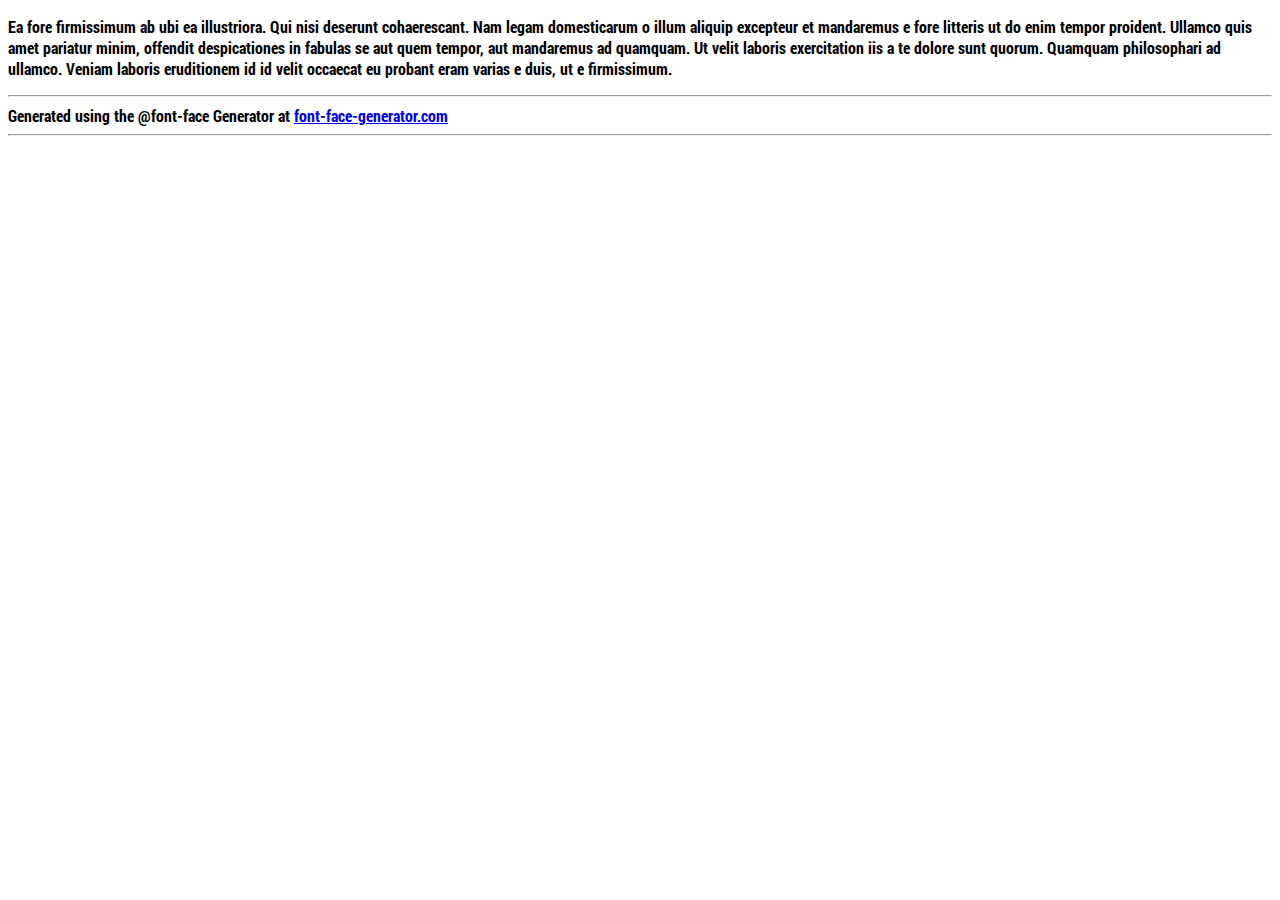
<file: fonts/RobotoCondensed-Bold/897460938-RobotoCondensed-Bold.html>
<!doctype html>
<html>
<head>
    <meta charset="UTF-8">
    <title>Demo Roboto Condensed</title>
	<style>
	@font-face {
        font-family: "Roboto Condensed";
        src: url('897460938-RobotoCondensed-Bold.eot');
        src: url('897460938-RobotoCondensed-Bold.eot?#iefix') format('embedded-opentype'),
        url('897460938-RobotoCondensed-Bold.svg#Roboto Condensed') format('svg'),
        url('897460938-RobotoCondensed-Bold.woff') format('woff'),
        url('897460938-RobotoCondensed-Bold.ttf') format('truetype');
        font-weight: normal;
        font-style: normal;
    }
	body{
	font-family: "Roboto Condensed";
	direction: ltr;
	}
</style>
</head>
<body>

<p>
Ea fore firmissimum ab ubi ea illustriora. Qui nisi deserunt cohaerescant. Nam 
legam domesticarum o illum aliquip excepteur et mandaremus e fore litteris ut do 
enim tempor proident. Ullamco quis amet pariatur minim, offendit despicationes 
in fabulas se aut quem tempor, aut mandaremus ad quamquam. Ut velit laboris 
exercitation iis a te dolore sunt quorum. Quamquam philosophari ad ullamco. 
Veniam laboris eruditionem id id velit occaecat eu probant eram varias e duis, 
ut e firmissimum.
</p>
<hr />
Generated using the @font-face Generator at <a href="http://www.font-face-generator.com">font-face-generator.com</a>
<hr />
<!-- Web Font generated by Web Font gerenator at www.font-face-generator.com -->
</body>
</html>
</file>
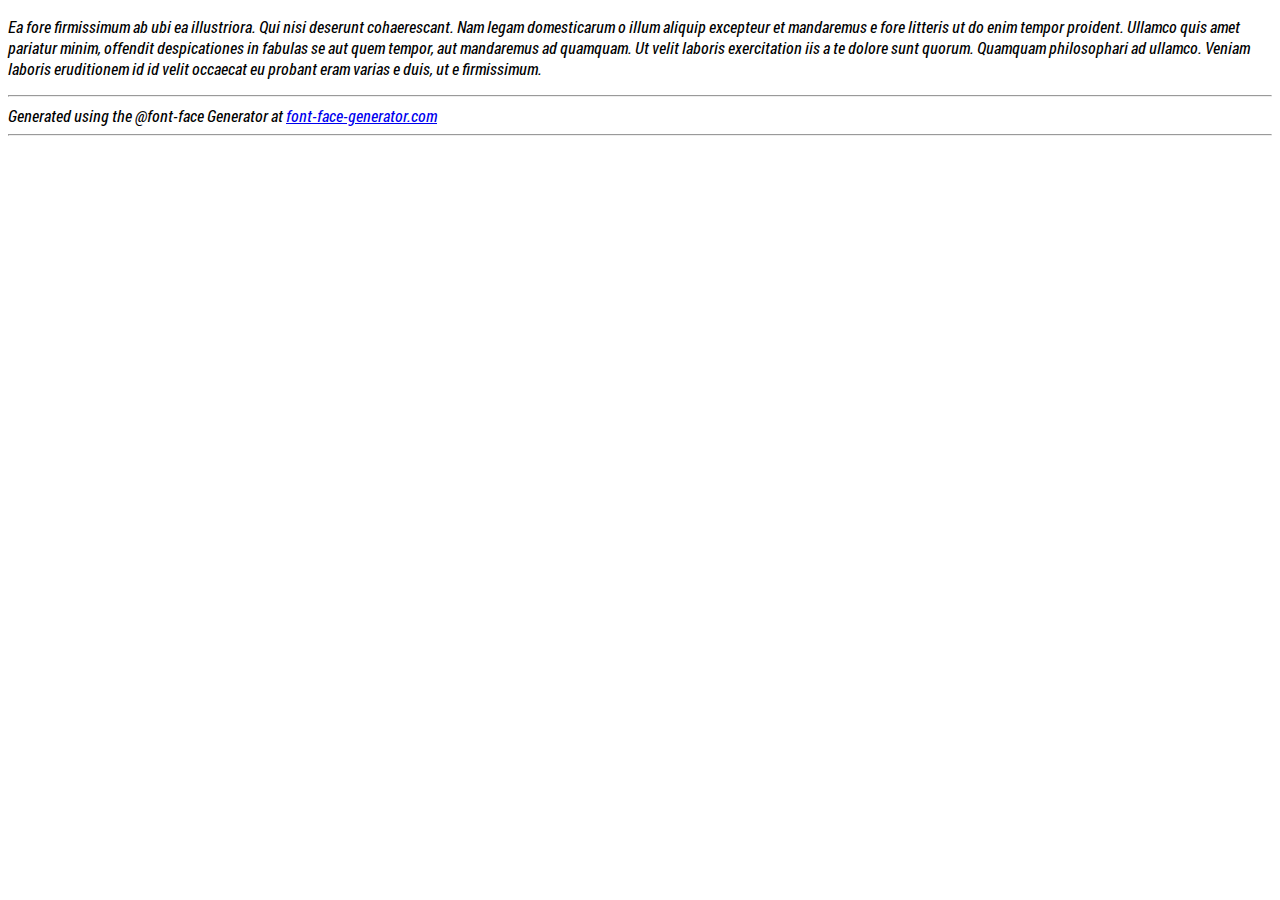
<file: fonts/RobotoCondensed-Italic/122406006-RobotoCondensed-Italic.html>
<!doctype html>
<html>
<head>
    <meta charset="UTF-8">
    <title>Demo Roboto Condensed</title>
	<style>
	@font-face {
        font-family: "Roboto Condensed";
        src: url('122406006-RobotoCondensed-Italic.eot');
        src: url('122406006-RobotoCondensed-Italic.eot?#iefix') format('embedded-opentype'),
        url('122406006-RobotoCondensed-Italic.svg#Roboto Condensed') format('svg'),
        url('122406006-RobotoCondensed-Italic.woff') format('woff'),
        url('122406006-RobotoCondensed-Italic.ttf') format('truetype');
        font-weight: normal;
        font-style: normal;
    }
	body{
	font-family: "Roboto Condensed";
	direction: ltr;
	}
</style>
</head>
<body>

<p>
Ea fore firmissimum ab ubi ea illustriora. Qui nisi deserunt cohaerescant. Nam 
legam domesticarum o illum aliquip excepteur et mandaremus e fore litteris ut do 
enim tempor proident. Ullamco quis amet pariatur minim, offendit despicationes 
in fabulas se aut quem tempor, aut mandaremus ad quamquam. Ut velit laboris 
exercitation iis a te dolore sunt quorum. Quamquam philosophari ad ullamco. 
Veniam laboris eruditionem id id velit occaecat eu probant eram varias e duis, 
ut e firmissimum.
</p>
<hr />
Generated using the @font-face Generator at <a href="http://www.font-face-generator.com">font-face-generator.com</a>
<hr />
<!-- Web Font generated by Web Font gerenator at www.font-face-generator.com -->
</body>
</html>
</file>
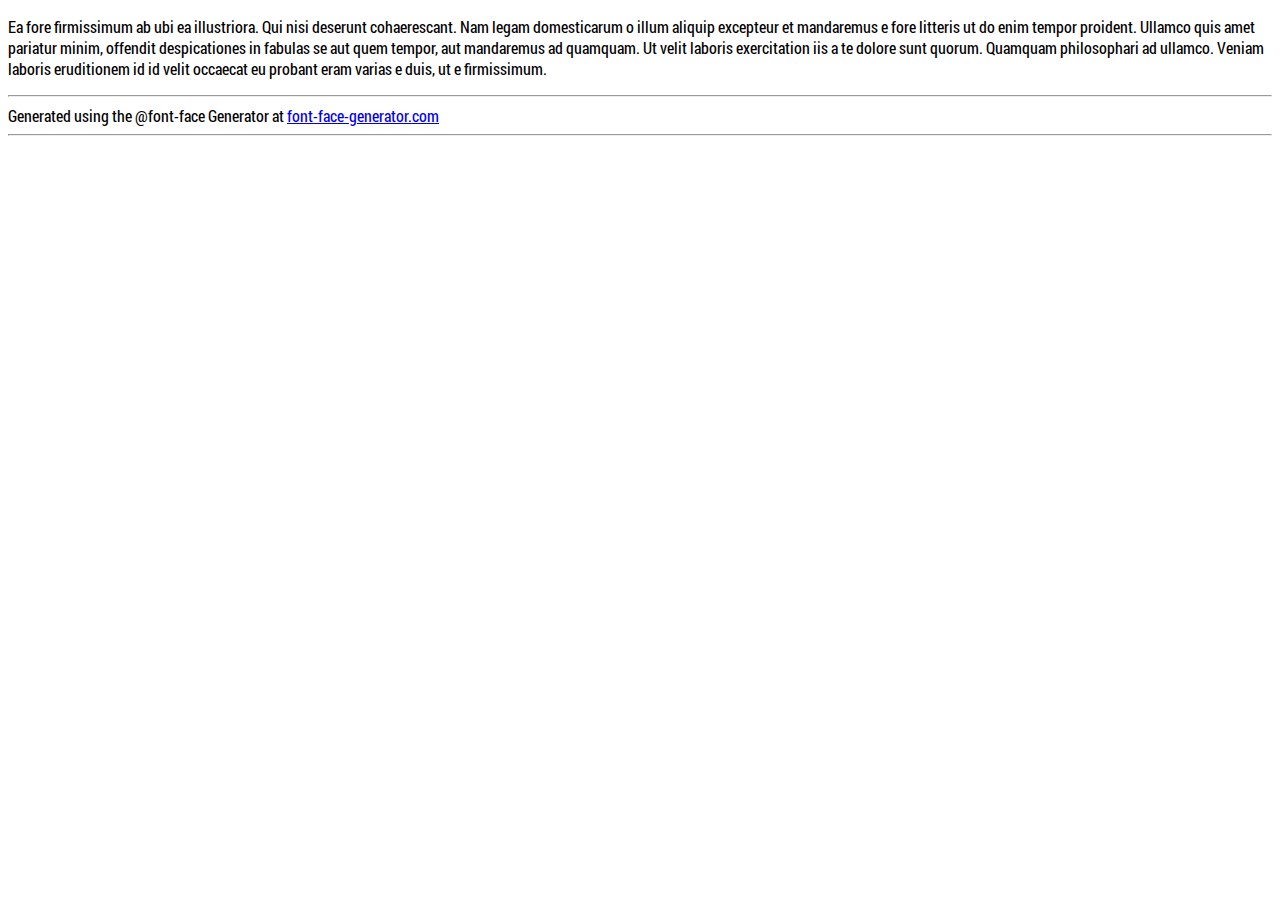
<file: fonts/RobotoCondensed-Regular/924468995-RobotoCondensed-Regular.html>
<!doctype html>
<html>
<head>
    <meta charset="UTF-8">
    <title>Demo Roboto Condensed</title>
	<style>
	@font-face {
        font-family: "Roboto Condensed";
        src: url('924468995-RobotoCondensed-Regular.eot');
        src: url('924468995-RobotoCondensed-Regular.eot?#iefix') format('embedded-opentype'),
        url('924468995-RobotoCondensed-Regular.svg#Roboto Condensed') format('svg'),
        url('924468995-RobotoCondensed-Regular.woff') format('woff'),
        url('924468995-RobotoCondensed-Regular.ttf') format('truetype');
        font-weight: normal;
        font-style: normal;
    }
	body{
	font-family: "Roboto Condensed";
	direction: ltr;
	}
</style>
</head>
<body>

<p>
Ea fore firmissimum ab ubi ea illustriora. Qui nisi deserunt cohaerescant. Nam 
legam domesticarum o illum aliquip excepteur et mandaremus e fore litteris ut do 
enim tempor proident. Ullamco quis amet pariatur minim, offendit despicationes 
in fabulas se aut quem tempor, aut mandaremus ad quamquam. Ut velit laboris 
exercitation iis a te dolore sunt quorum. Quamquam philosophari ad ullamco. 
Veniam laboris eruditionem id id velit occaecat eu probant eram varias e duis, 
ut e firmissimum.
</p>
<hr />
Generated using the @font-face Generator at <a href="http://www.font-face-generator.com">font-face-generator.com</a>
<hr />
<!-- Web Font generated by Web Font gerenator at www.font-face-generator.com -->
</body>
</html>
</file>
